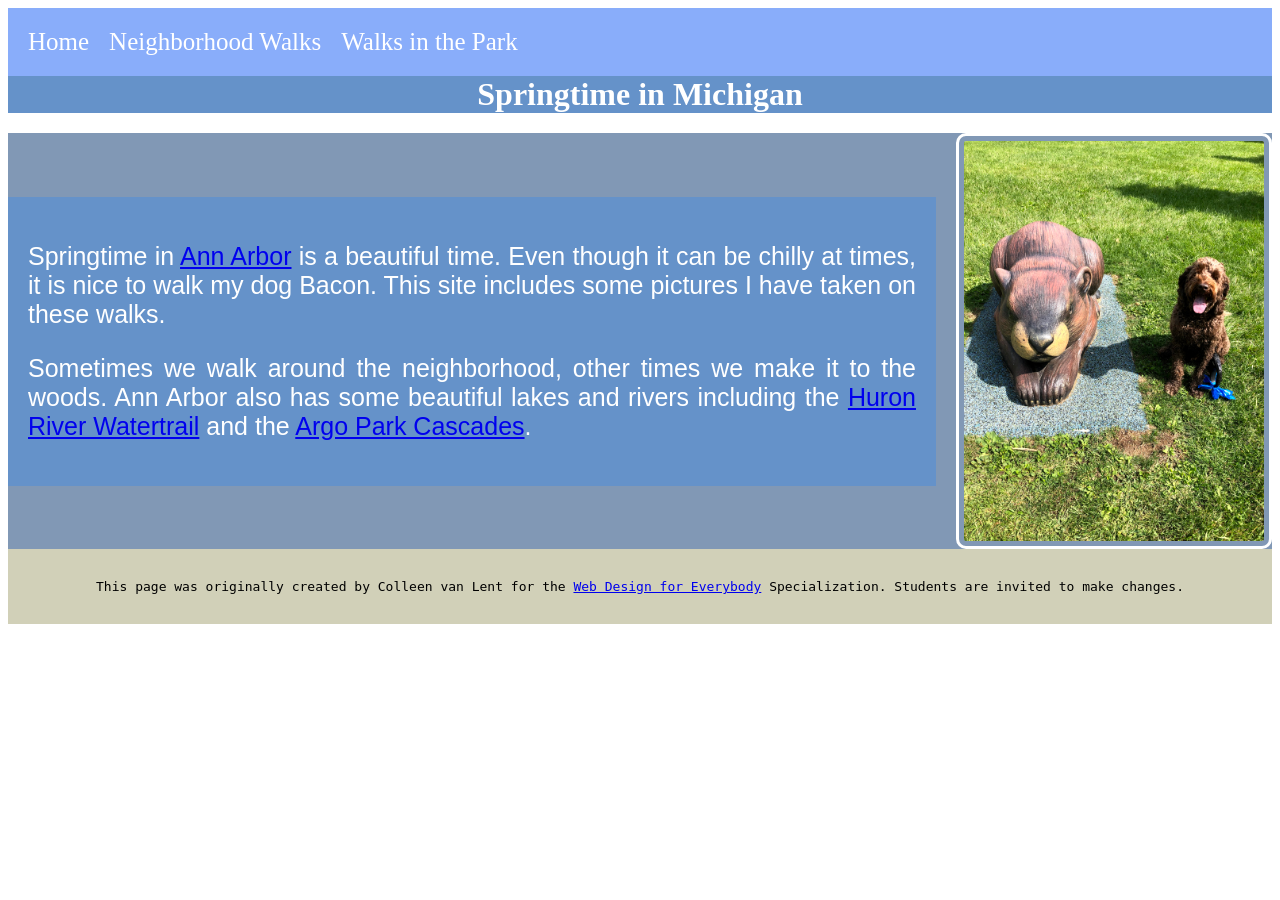
<file: index.html>
<!DOCTYPE html>
<html lang="en">

<head>
  <meta charset="utf-8">
  <meta name="viewport" content="width=device-width">
  <title>Springtime In Michigan</title>
  <link rel="stylesheet" href="style.css">
</head>

<body>
  <a href="#main" class="skip-link">Skip to Main Content</a>

  <header>
    <nav>
      <ul>
        <li><a href="index.html">Home</a></li>
        <li><a href="neighbourhood.html">Neighborhood Walks</a></li>
        <li><a href="parks.html">Walks in the Park</a></li>
      </ul>
    </nav>
    
    <h1>Springtime in Michigan</h1>
  </header>

  <main id="main">
    <div class="tong">
      <div class="chu">
        <p>Springtime in <a href="https://www.michigan.org/city/ann-arbor">Ann Arbor</a> is a beautiful time. Even though
          it can be chilly at times, it is nice to walk my dog Bacon. This site includes some pictures I have taken on
          these walks.</p>

        <p>Sometimes we walk around the neighborhood, other times we make it to the woods. Ann Arbor also has some
          beautiful lakes and rivers including the <a
            href="https://www.annarbor.org/things-to-do/recreation-outdoors/huron-river/">Huron River Watertrail</a> and
          the <a href="https://www.a2gov.org/departments/Parks-Recreation/parks-places/argo/pages/default.aspx">Argo Park
            Cascades</a>.</p>
      </div>
      <div class="chinhimg">
        <img src="img/BaconGallupPark.jpg" alt="Brown Labradoodle sitting next to a statue.">
      </div>
    </div>
  </main>

  <footer>
    <p>This page was originally created by Colleen van Lent for the <a
        href="https://www.coursera.org/specializations/web-design"> Web Design for Everybody</a> Specialization.
      Students are invited to make changes.</p>
  </footer>

</body>

</html>
</file>
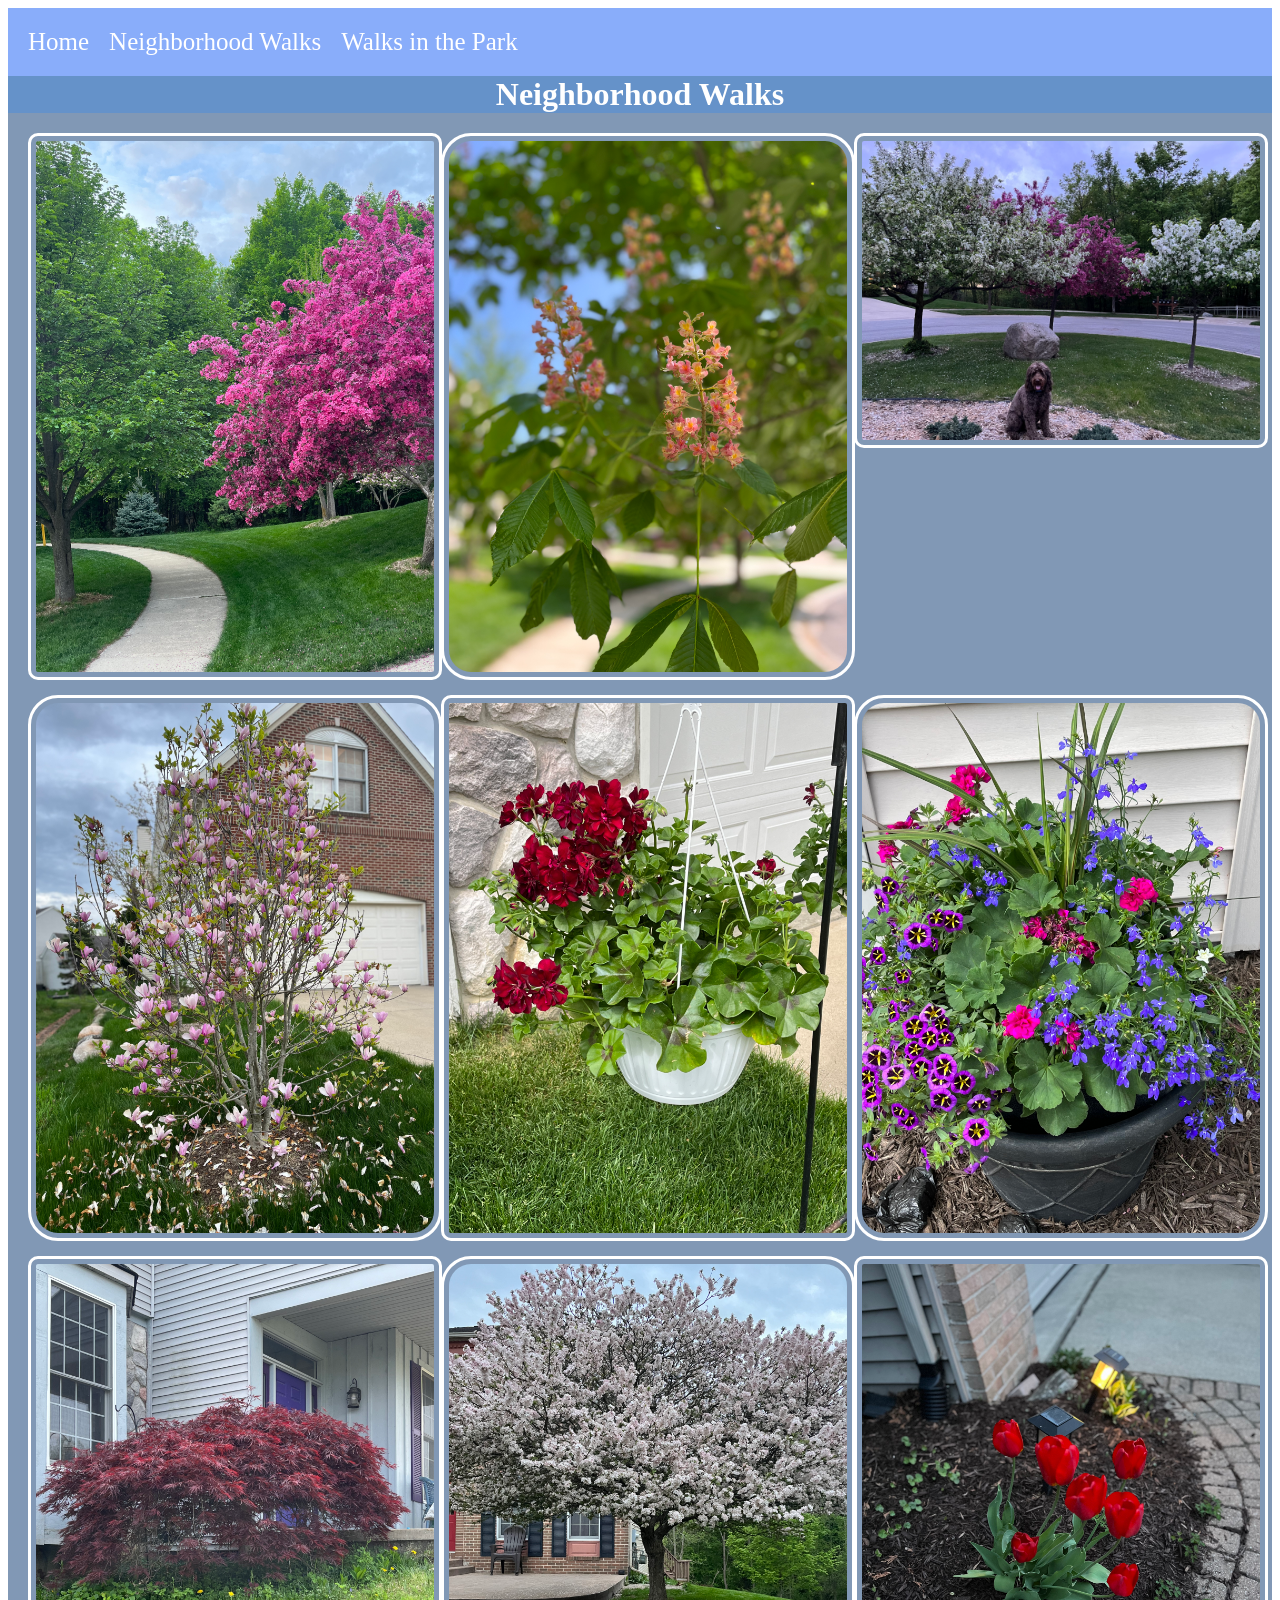
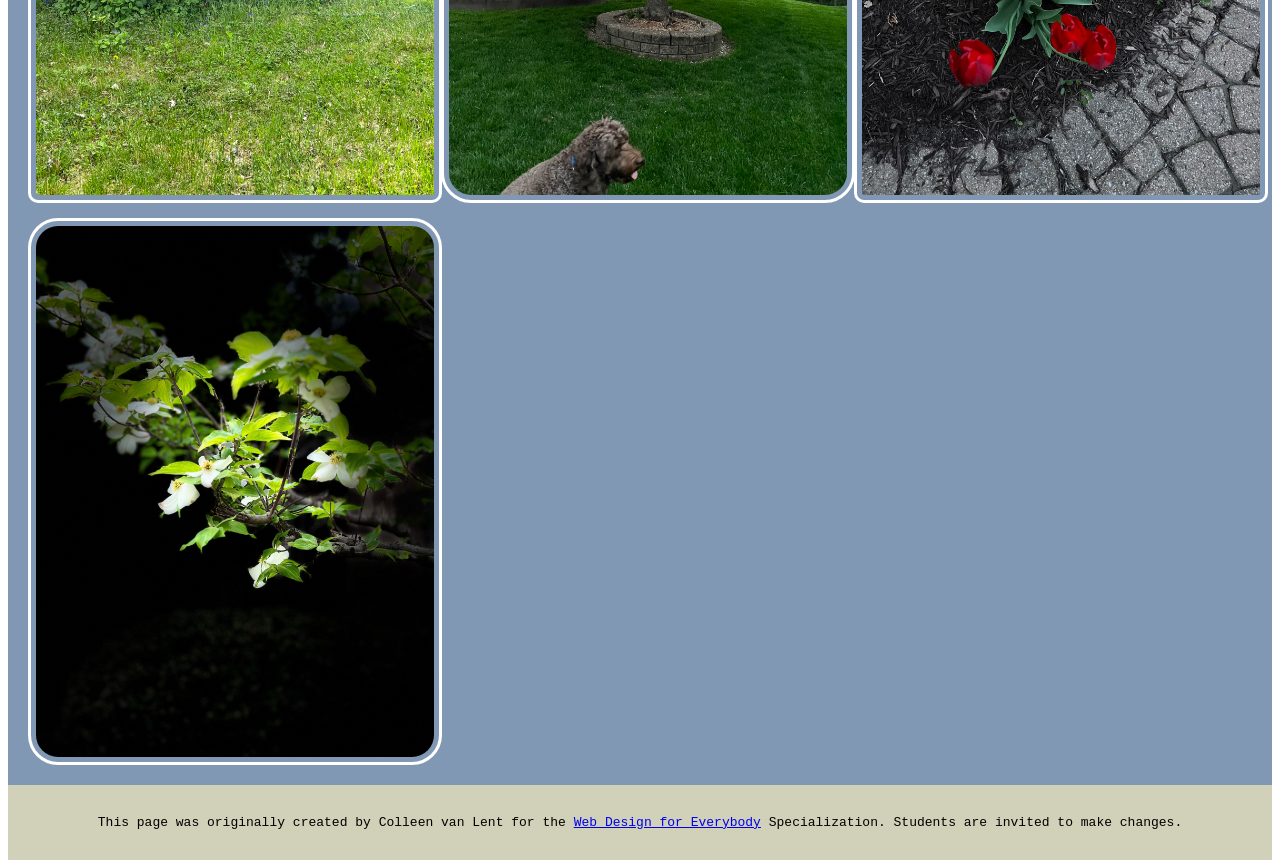
<file: neighbourhood.html>
<!DOCTYPE html>
<html lang="en">

<head>
  <meta charset="utf-8">
  <meta name="viewport" content="width=device-width">
  <title>Neighbourhood Walk</title>
  <link rel="stylesheet" href="style.css">
</head>

<body>
  <a href="#main" class="skip-link">Skip to Main Content</a>

  <header>
    <nav>
      <ul>
        <li><a href="index.html">Home</a></li>
        <li><a href="neighbourhood.html">Neighborhood Walks</a></li>
        <li><a href="parks.html">Walks in the Park</a></li>
      </ul>
    </nav>
    <h1>Neighborhood Walks</h1>
  </header>

  <main id="main">
    <div class="editbox">
      <div class="box">
        <img src="img/bend_in_the_road.png"
          alt="a purple tree stands in contrast to the green leaved trees along a bend in the road" width="100">
        <img src="img/pink_blossoms.png" alt="small pink blossoms on an otherwise green leaved tree" width="100">
        <img src="img/blooming_trees.png" alt="brown labradoodle sitting in front of white and purple blooming trees"
          width="100">
        <img src="img/falling_petals.png" alt="a purple tulip tree that is beginning to shed its petals" width="100">
        <img src="img/hanging_plants.png" alt="red and green plants in a decorative hanging basket" width="100">
        <img src="img/potted_plants.png" alt="a decorative planter with a variety of brightly colored plants"
          width="100">
        <img src="img/red_maple.png" alt="a small Japanese maple tree in front of a putple door" width="100">
        <img src="img/tree_with_white_blooms.png"
          alt="brown labradoodle sitting in front of tree blooming with white petals" width="100">
        <img src="img/tulips.png" alt="bright red tulips in front of a garden light" width="100">
        <img src="img/white_buds_on_tree.png" alt="artsy shot of white blooms on a green tree with a dark background"
          width="100">
      </div>
    </div>
  </main>

  <footer>
    <p>This page was originally created by Colleen van Lent for the <a
        href="https://www.coursera.org/specializations/web-design"> Web Design for Everybody</a> Specialization.
      Students are invited to make changes.</p>
  </footer>

</body>

</html>
</file>
<file: style.css>
.skip-link {
    position: absolute;
    top: -40px;
    left: 0;
    background: #000;
    color: #fff;
    padding: 8px;
    z-index: 100;
}

.skip-link:focus {
    top: 0;
}

nav {
    background-color: #89ADFA;
}

nav ul {
    display: flex;
    list-style-type: none;
    gap: 20px;
    margin: 0;
    padding: 20px;
}

nav a {
    text-decoration: none;
    color: #FFFFFF;
    font-size: 25px;
}

nav a:hover {
    color: #333333;
}

img {
    border: 3px solid #FFFFFF;
    padding: 5px;
    border-radius: 10px;
}

img:nth-child(even) {
    border-radius: 30px;
}

.box {
    display: grid;
    grid-template-columns: repeat(3, 1fr); 
    gap: 15px;
    padding: 20px;
    background-color: #8198B5;
}

.box img {
    width: 100%;
    height: auto;
}

h1 {
    background-color: #6592C9;
    text-align: center;
    color: #FFFFFF;
    margin: 0;
}

main .tong {
    display: flex;
    gap: 20px;
    margin-top: 20px;
    background-color: #8198B5;
    align-items: center;
    justify-content: space-between;
}

main .chu {
    font-family: Arial, sans-serif;
    flex: 1;
    font-size: 25px;
    text-align: justify;
    background-color: #6592C9;
    margin: auto;
    max-width: 1000px;
    color: #FFFFFF;
    padding: 20px;
}

main .chinhimg {
    margin-left: auto;
    display: flex;
}

main .chinhimg img {
    width: 300px;
    height: auto;
}

main .img_parks_box {
    display: flex;
    justify-content: space-between;
    flex-wrap: wrap;
    gap: 10px;
    margin-top: 10px;
    background-color: #6592C9;
    padding: 15px;
}

main .img_parks_box img {
    height: 300px;
    width: 180px;
}

footer {
    background-color: #D1D0B8;
}

footer p {
    text-align: center;
    font-family: monospace;
    margin: 0;
    padding: 30px 0;
}
</file>
